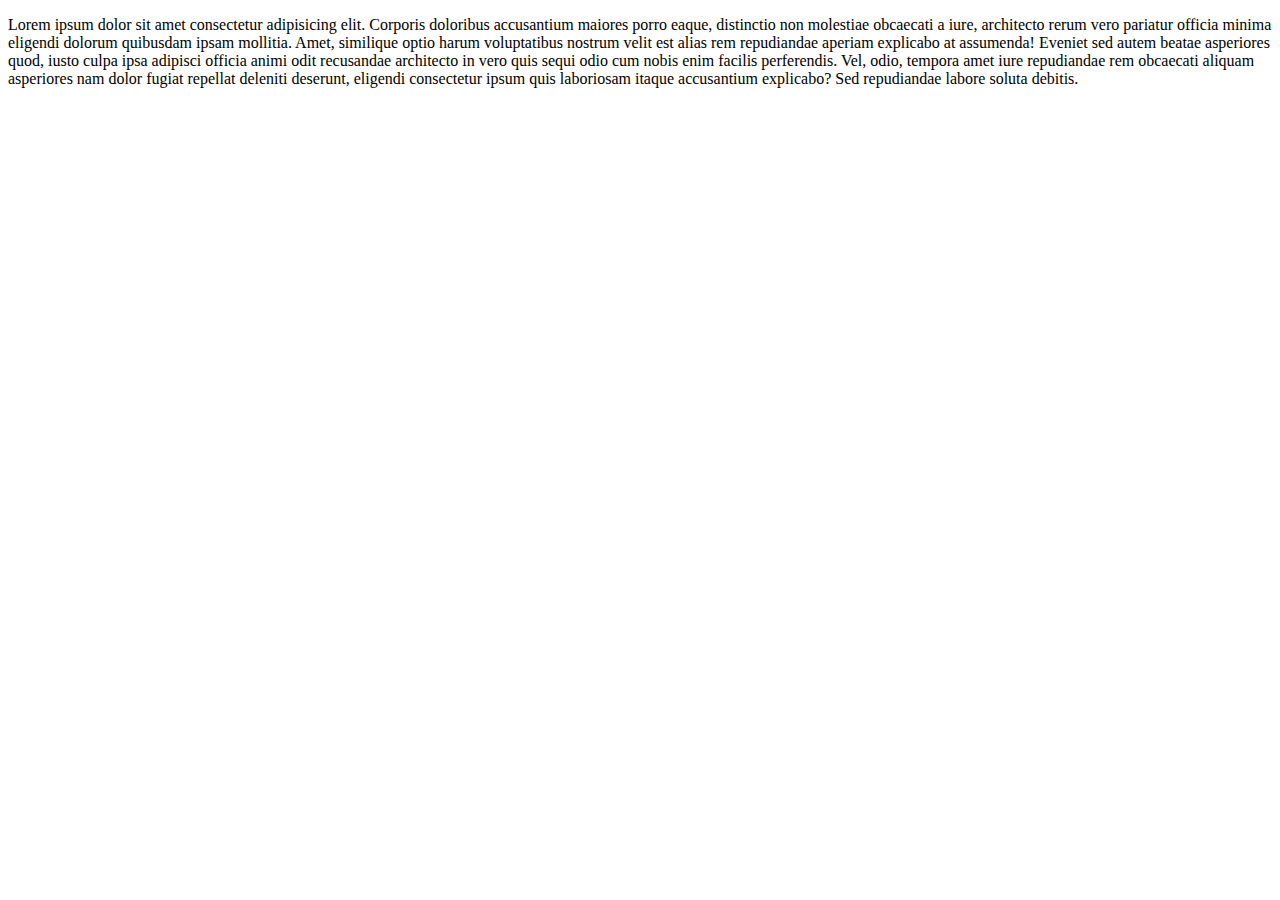
<file: About.html>
<!DOCTYPE html>
<html lang="en">
<head>
    <meta charset="UTF-8">
    <meta http-equiv="X-UA-Compatible" content="IE=edge">
    <meta name="viewport" content="width=device-width, initial-scale=1.0">
    <title>Document</title>
</head>
<body>
   <p>Lorem ipsum dolor sit amet consectetur adipisicing elit. Corporis doloribus accusantium maiores porro eaque, distinctio non molestiae obcaecati a iure, architecto rerum vero pariatur officia minima eligendi dolorum quibusdam ipsam mollitia. Amet, similique optio harum voluptatibus nostrum velit est alias rem repudiandae aperiam explicabo at assumenda! Eveniet sed autem beatae asperiores quod, iusto culpa ipsa adipisci officia animi odit recusandae architecto in vero quis sequi odio cum nobis enim facilis perferendis. Vel, odio, tempora amet iure repudiandae rem obcaecati aliquam asperiores nam dolor fugiat repellat deleniti deserunt, eligendi consectetur ipsum quis laboriosam itaque accusantium explicabo? Sed repudiandae labore soluta debitis.
</p>  
</body>
</html>
</file>
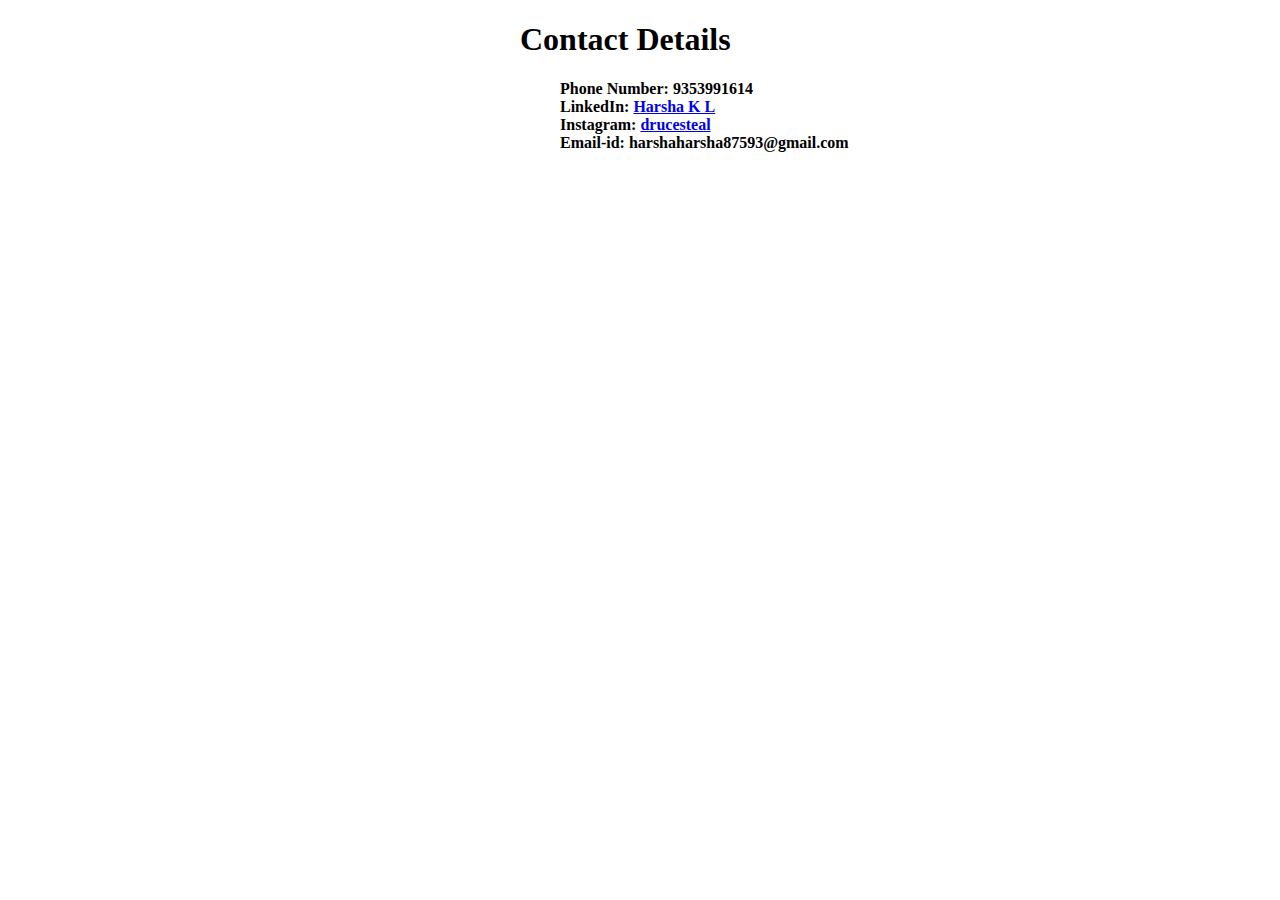
<file: Contact.html>
<!DOCTYPE html>
<html lang="en">
<head>
    <meta charset="UTF-8">
    <meta http-equiv="X-UA-Compatible" content="IE=edge">
    <meta name="viewport" content="width=device-width, initial-scale=1.0">
    <title>Document</title>
    <link rel="stylesheet" href="abc.css">
</head>
<body>
    <h1  class="ch">   Contact Details</h1>
    <ul>
        <h4  class="ch">
            <li>Phone Number: 9353991614</li>
        <li>LinkedIn: <a href="https://www.linkedin.com/in/harsha-k-l-9394b9259">Harsha K L</a></li>
        <li>Instagram: <a href="https://instagram.com/drucesteal?igshid=Mzc0YWU1OWY=">drucesteal</a></li>
        <li>Email-id: harshaharsha87593@gmail.com</li>
        </h4>
        
    </ul>
</body>
</html>
</file>
<file: abc.css>
.navbar {
    background-color: transparent;
    height: 70px;
    width: 100%;
    display: flex;
    align-items: center;
}

.ul {
    display: flex;
    flex-direction: row;
    display: flex;
    margin-left: 70cqw;
    align-items: center;
    padding-right: 20px;
}

li {
    list-style: none;
    padding-right: 20px;
}

.ch{
    align-items: center;
    margin-left: 40cqw;
}

.b1{
    padding: 10px 20px 10px 20px;
    background-color: rgb(55, 55, 134);
}
</file>
